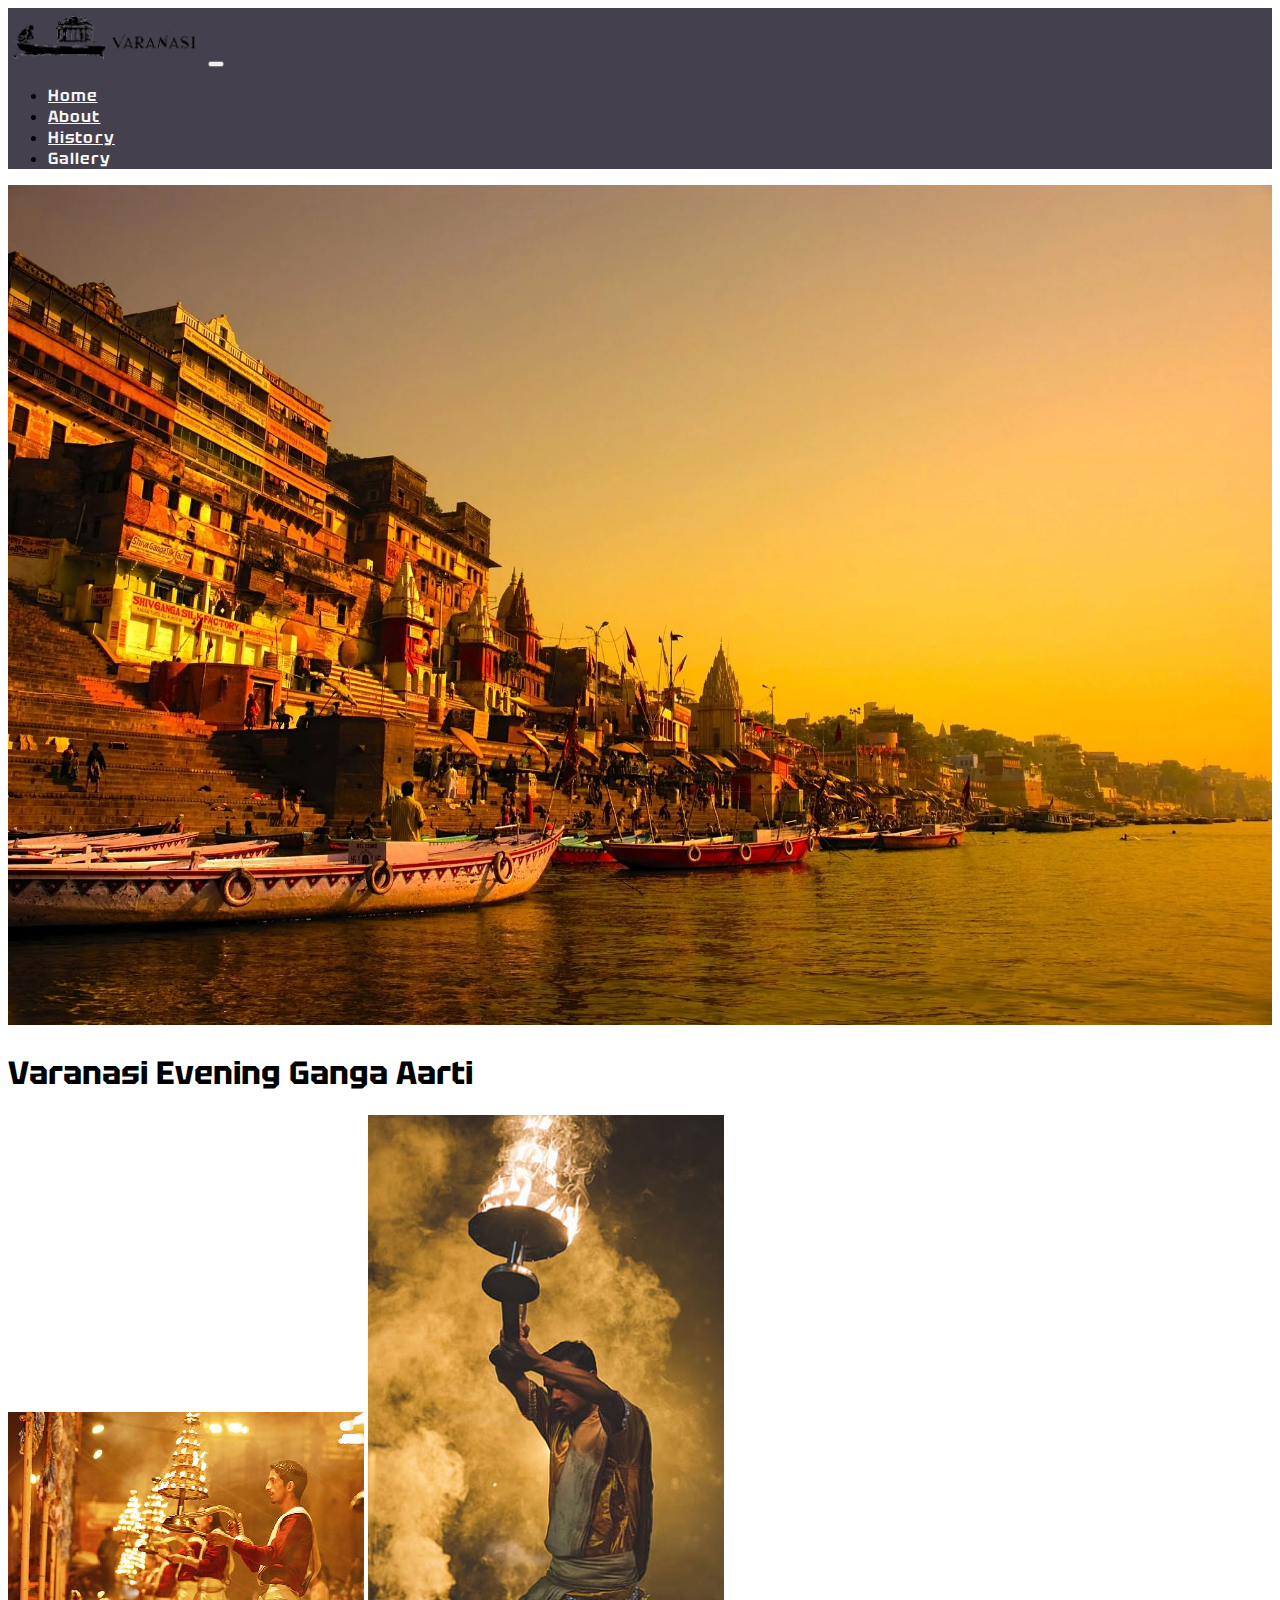
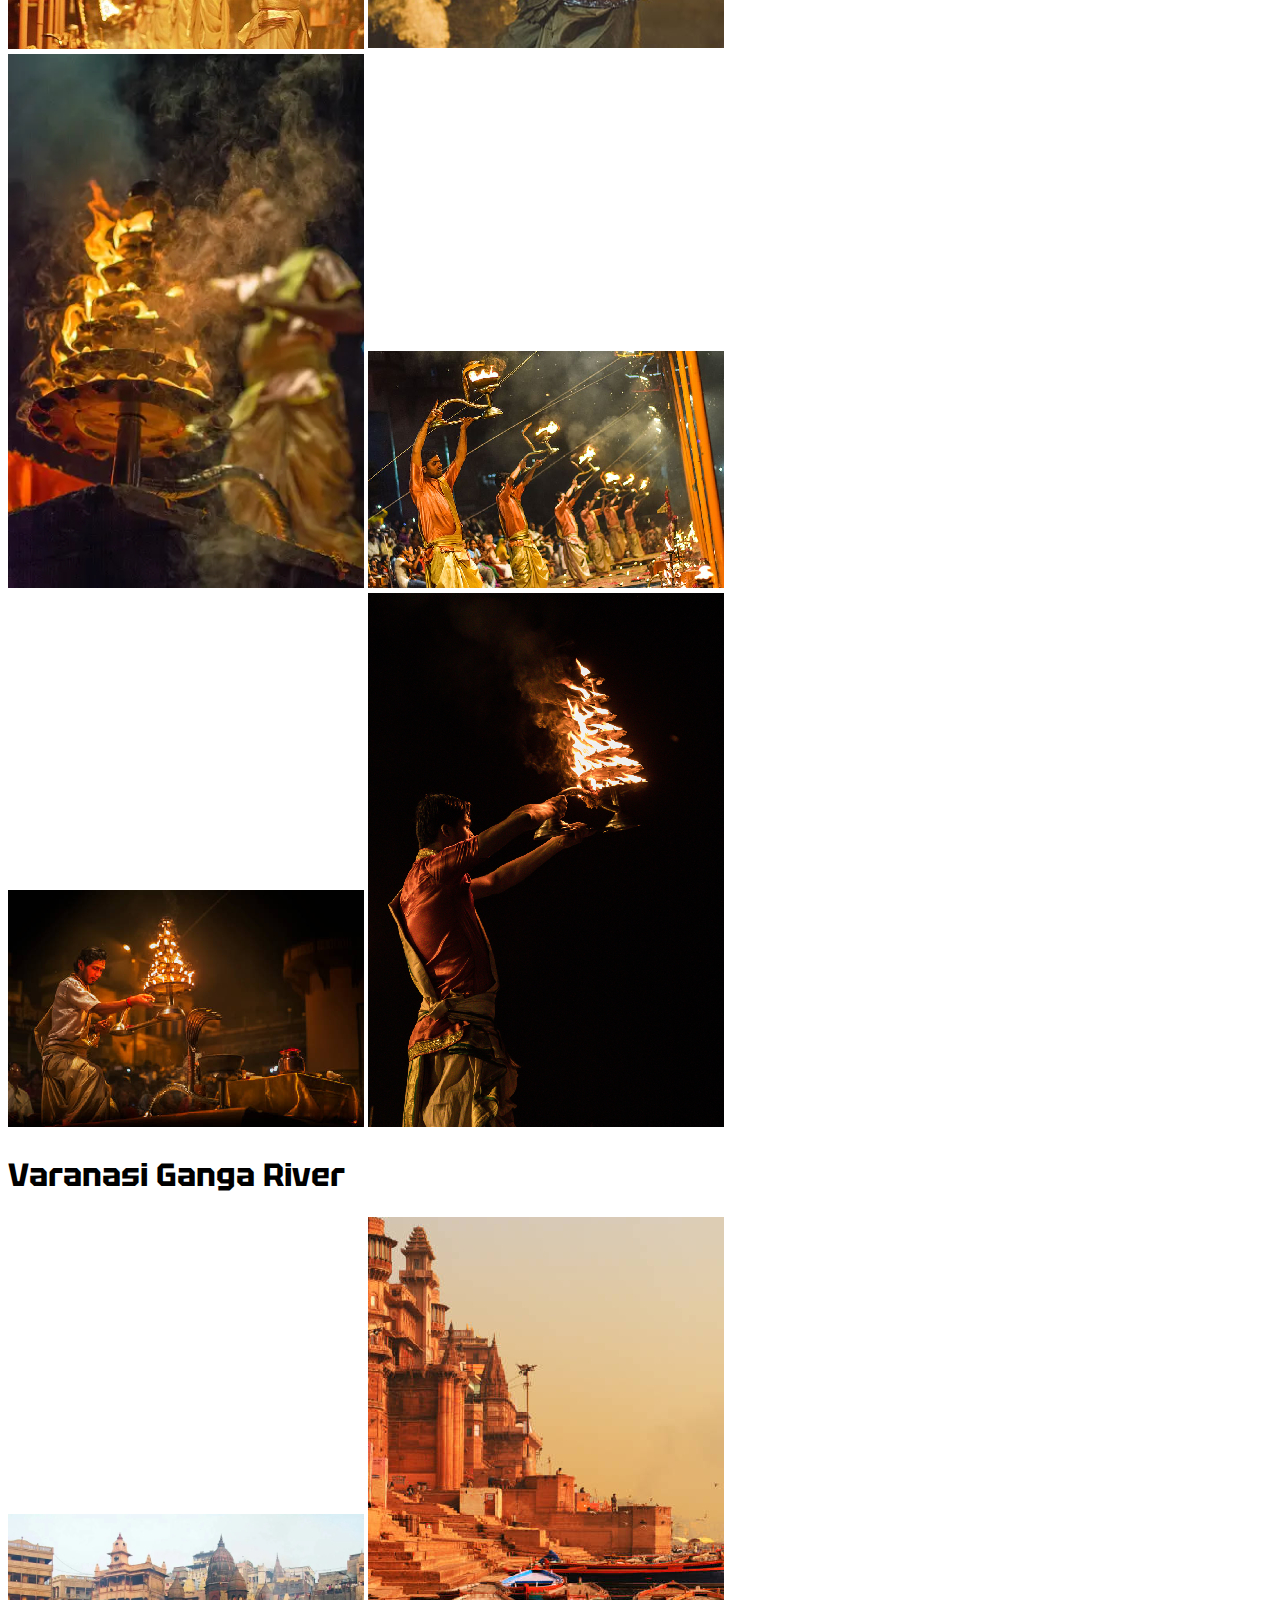
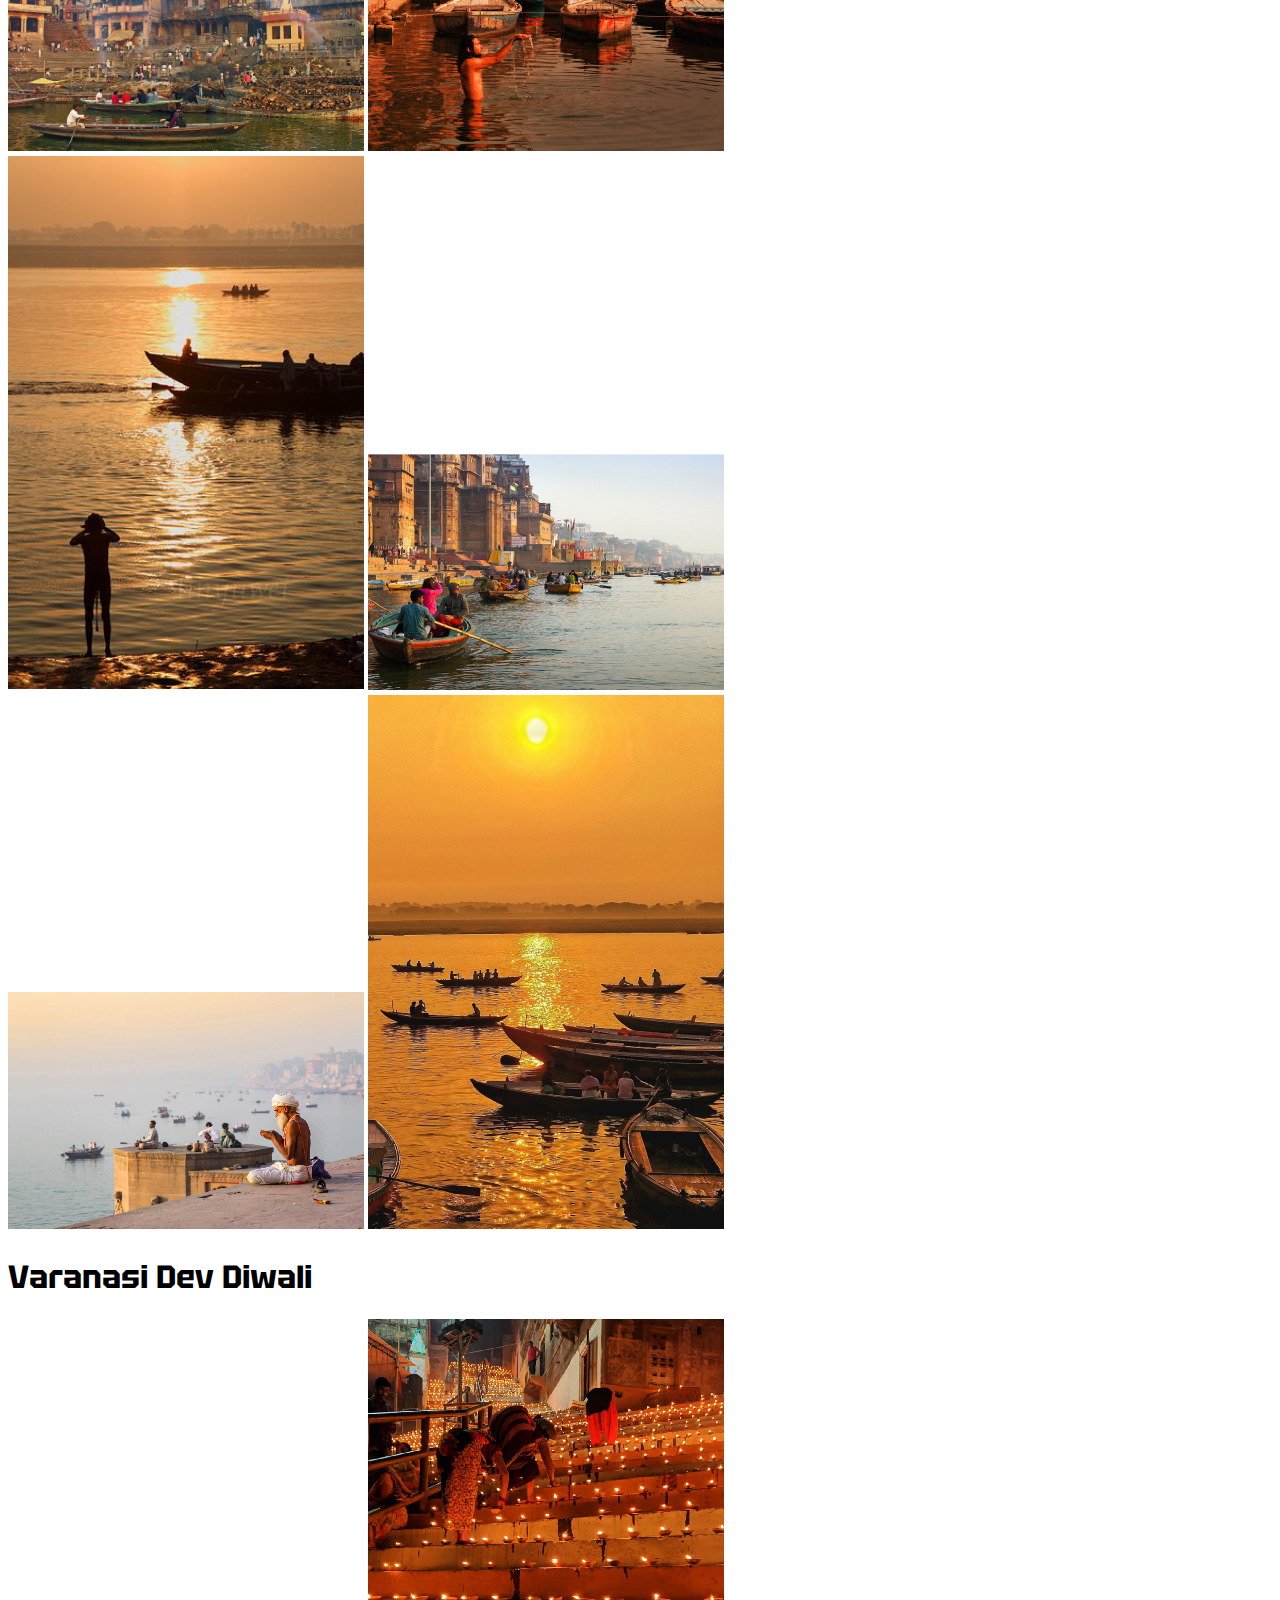
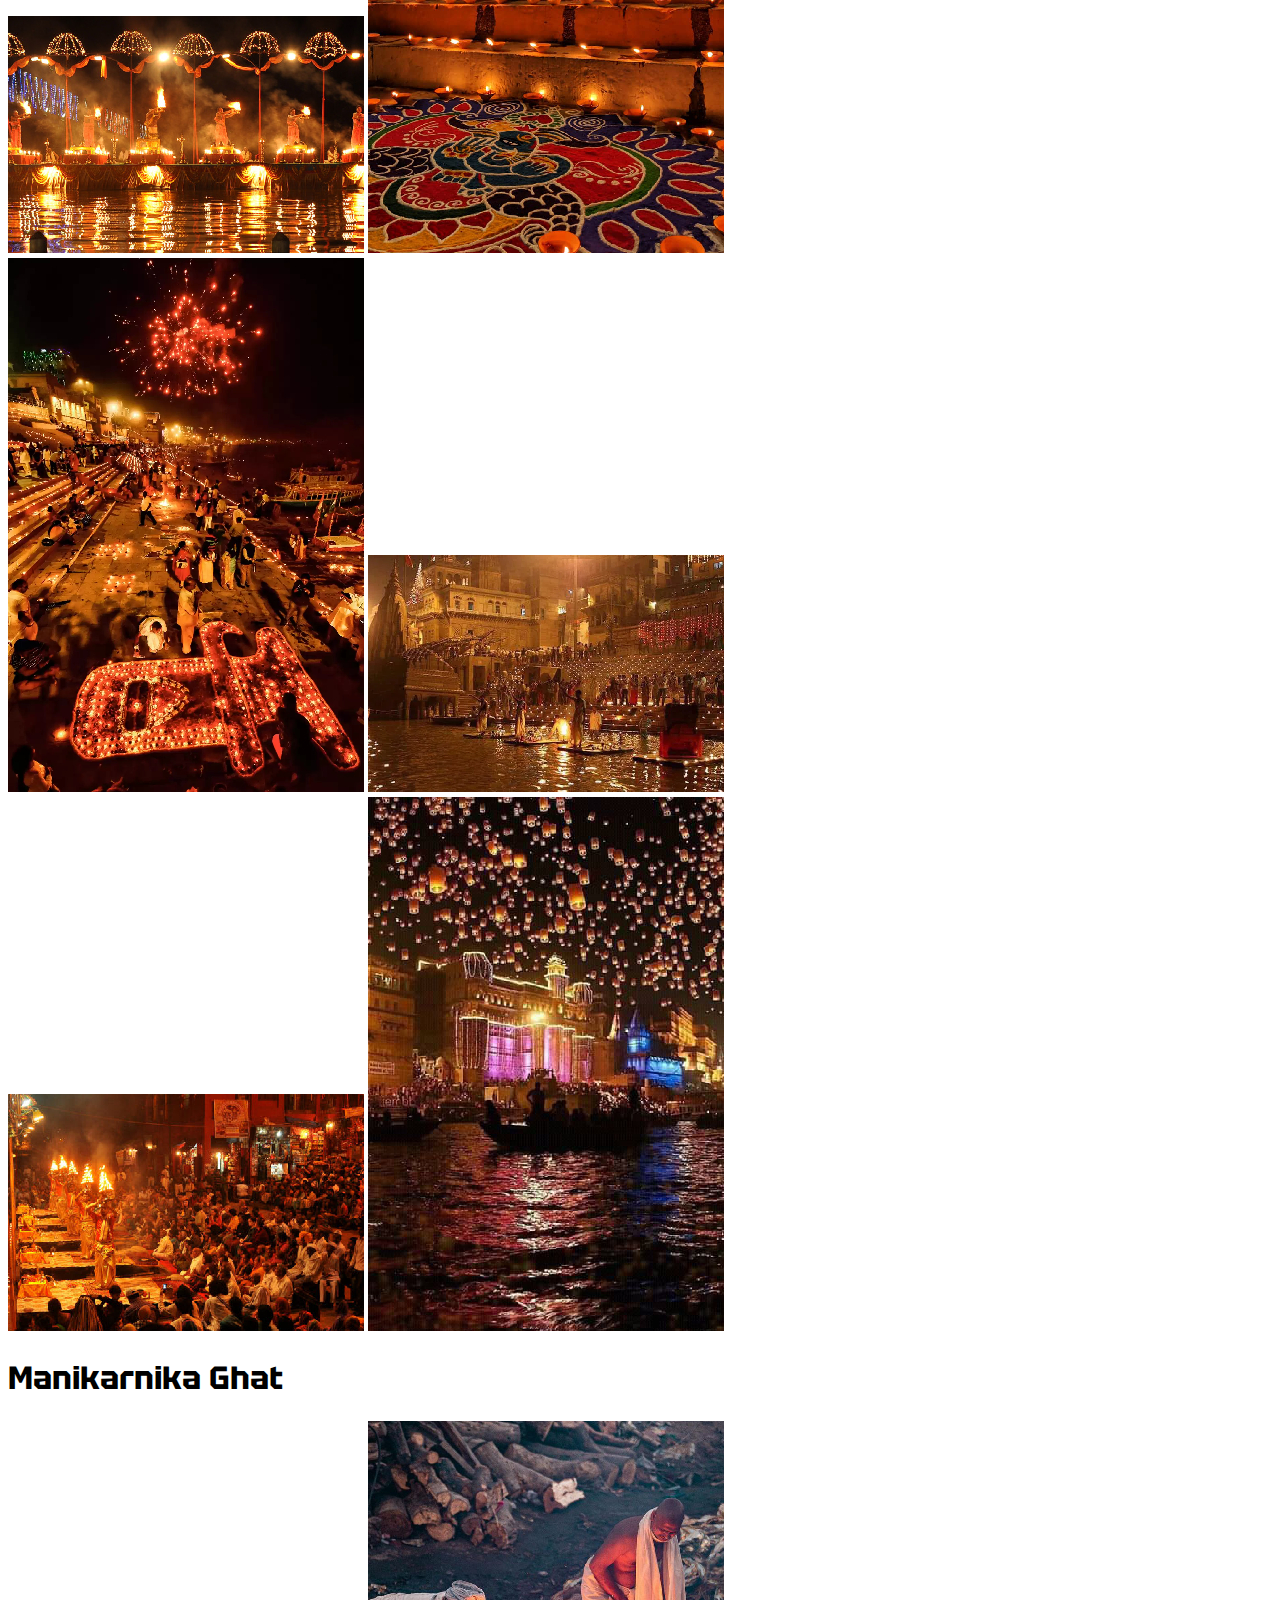
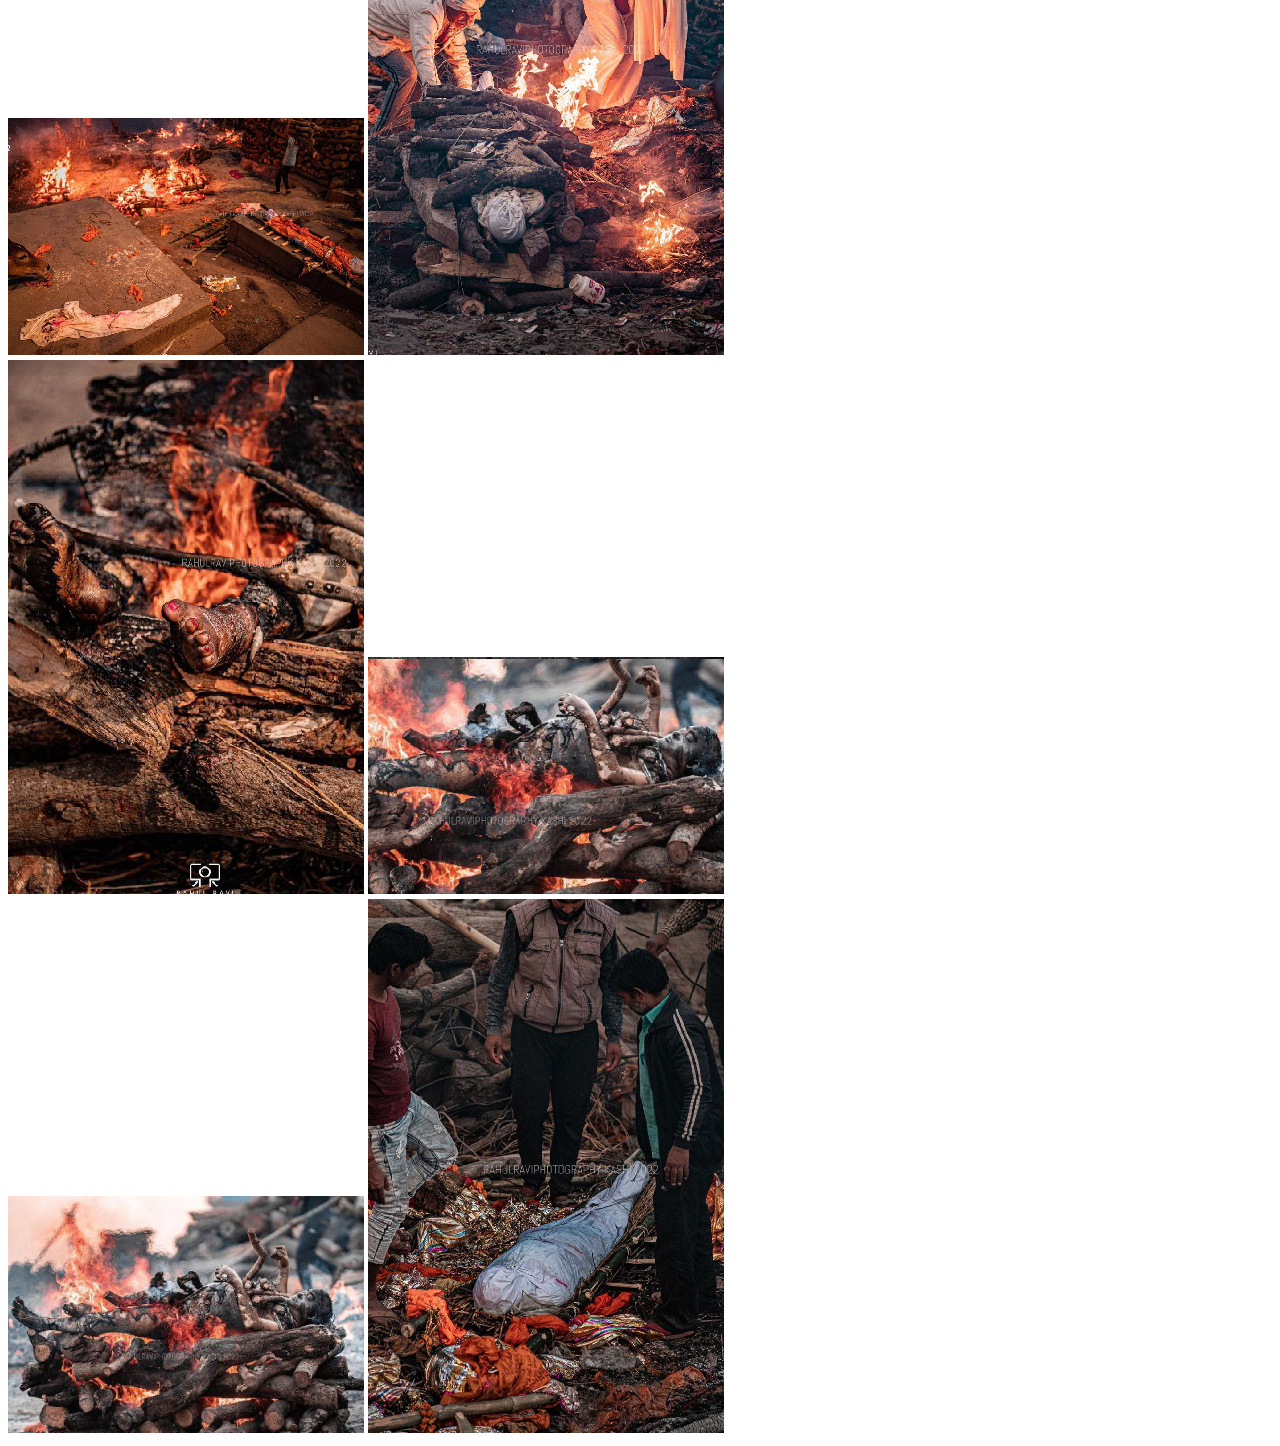
<file: gallery.html>
<!DOCTYPE html>
<html lang="en">
<head>
    <meta charset="UTF-8">
    <meta name="viewport" content="width=device-width, initial-scale=1.0">
    <title>Document</title>
    <link rel="stylesheet" href="https://cdnjs.cloudflare.com/ajax/libs/bootstrap/5.3.1/css/bootstrap.min.css" integrity="sha512-Z/def5z5u2aR89OuzYcxmDJ0Bnd5V1cKqBEbvLOiUNWdg9PQeXVvXLI90SE4QOHGlfLqUnDNVAYyZi8UwUTmWQ==" crossorigin="anonymous" referrerpolicy="no-referrer" />
    <link rel="stylesheet" href="./style.css">
</head>
<body>
    <nav class="navbar navbar-expand-lg navbar-light">
        <div class="container-fluid">
          <!-- <a class="navbar-brand fw-bold" href="./inm/logo.png">Coding Yaar</a> -->
          <img class="img" src="./inm/logo.png" alt="">
          <button class="navbar-toggler" type="button" data-bs-toggle="collapse" data-bs-target="#navbarSupportedContent" aria-controls="navbarSupportedContent" aria-expanded="false" aria-label="Toggle navigation">
            <span class="navbar-toggler-icon"></span>
          </button>
          <div class="collapse navbar-collapse" id="navbarSupportedContent">
            <ul class="navbar-nav mx-auto mb-2 mb-lg-0">
              <li class="nav-item">
                <a class="nav-link active" aria-current="page" href="./index.html">Home</a>
              </li>
              <li class="nav-item">
                <a class="nav-link" aria-current="page" href="#about">About</a>
              </li>
              <li class="nav-item">
                <a class="nav-link" aria-current="page" href="#">History</a>
              </li>
              
              <li class="nav-item">
                <a class="nav-link">Gallery</a>
              </li>
            </ul>
            <!-- <button class="btn btn-outline-dark fw-bold" type="submit">Contact Us</button> -->
          </div>
        </div>
      </nav>
      <!-- ============================  nav end =========================================== -->
      <div>
        <img src="./inm/image.psd.jpg" alt="" class="long-img">
      </div>
     <!-- ============================  end   ====================================-->
     <div class="container mt-4">
        <h1 class="text-center mb-3">Varanasi Evening Ganga Aarti</h1>
        <!-- Gallery -->
<div class="row">
    <div class="col-lg-4 col-md-12 mb-4 mb-lg-0">
      <img
        src="./gallery/a3.jpg"
        class="w-100 shadow-1-strong rounded mb-4"
        alt="Boat on Calm Water"
      />
  
      <img
        src="./gallery/2.jpg"
        class="w-100 shadow-1-strong rounded mb-4"
        alt="Wintry Mountain Landscape"
      />
    </div>
  
    <div class="col-lg-4 mb-4 mb-lg-0">
      <img
        src="./gallery/1.jpg"
        class="w-100 shadow-1-strong rounded mb-4"
        alt="Mountains in the Clouds"
      />
  
      <img
        src="./gallery/a2.jpg"
        class="w-100 shadow-1-strong rounded mb-4"
        alt="Boat on Calm Water"
      />
    </div>
  
    <div class="col-lg-4 mb-4 mb-lg-0">
      <img
        src="./gallery/a1.jpg"
        class="w-100 shadow-1-strong rounded mb-4"
        alt="Waves at Sea"
      />
  
      <img
        src="./gallery/3.jpg"
        class="w-100 shadow-1-strong rounded mb-4"
        alt="Yosemite National Park"
      />
    </div>
  </div>
  <!-- Gallery -->
     </div>
     <!-- ======================= varanasi ganga river  ==================== -->
     <div class="container mt-4">
      <h1 class="text-center mb-3">Varanasi Ganga River</h1>
      <!-- Gallery -->
<div class="row">
  <div class="col-lg-4 col-md-12 mb-4 mb-lg-0">
    <img
      src="./gallery/v3.jpg"
      class="w-100 shadow-1-strong rounded mb-4"
      alt="Boat on Calm Water"
    />

    <img
      src="./gallery/aa1.jpg"
      class="w-100 shadow-1-strong rounded mb-4"
      alt="Wintry Mountain Landscape"
    />
  </div>

  <div class="col-lg-4 mb-4 mb-lg-0">
    <img
      src="./gallery/aa2.jpg"
      class="w-100 shadow-1-strong rounded mb-4"
      alt="Mountains in the Clouds"
    />

    <img
      src="./gallery/v2.jpg"
      class="w-100 shadow-1-strong rounded mb-4"
      alt="Boat on Calm Water"
    />
  </div>

  <div class="col-lg-4 mb-4 mb-lg-0">
    <img
      src="./gallery/v1.jpg"
      class="w-100 shadow-1-strong rounded mb-4"
      alt="Waves at Sea"
    />

    <img
      src="./gallery/aa3.jpg"
      class="w-100 shadow-1-strong rounded mb-4"
      alt="Yosemite National Park"
    />
  </div>
</div>
<!-- Gallery -->
   </div>
   <!-- ================  diwali =========-->
 <div class="container mt-4">
  <h1 class="text-center mb-3">Varanasi Dev Diwali</h1>
  <!-- Gallery -->
<div class="row">
<div class="col-lg-4 col-md-12 mb-4 mb-lg-0">
<img
  src="./gallery/d1.jpg"
  class="w-100 shadow-1-strong rounded mb-4"
  alt="Boat on Calm Water"
/>

<img
  src="./gallery/dd2.jpg"
  class="w-100 shadow-1-strong rounded mb-4"
  alt="Wintry Mountain Landscape"
/>
</div>

<div class="col-lg-4 mb-4 mb-lg-0">
<img
  src="./gallery/dd1.jpg"
  class="w-100 shadow-1-strong rounded mb-4"
  alt="Mountains in the Clouds"
/>

<img
  src="./gallery/d2.jpg"
  class="w-100 shadow-1-strong rounded mb-4"
  alt="Boat on Calm Water"
/>
</div>

<div class="col-lg-4 mb-4 mb-lg-0">
<img
  src="./gallery/d3.jpg"
  class="w-100 shadow-1-strong rounded mb-4"
  alt="Waves at Sea"
/>

<img
  src="./gallery/dd3.jpg"
  class="w-100 shadow-1-strong rounded mb-4"
  alt="Yosemite National Park"
/>
</div>
</div>
<!-- Gallery -->
</div>
   <!-- ========================   manikarnika ghat =================-->
   <div class="container mt-4">
    <h1 class="text-center mb-3">Manikarnika Ghat</h1>
    <!-- Gallery -->
<div class="row">
<div class="col-lg-4 col-md-12 mb-4 mb-lg-0">
  <img
    src="./gallery/c2.jpg"
    class="w-100 shadow-1-strong rounded mb-4"
    alt="Boat on Calm Water"
  />

  <img
    src="./gallery/b1.jpg"
    class="w-100 shadow-1-strong rounded mb-4"
    alt="Wintry Mountain Landscape"
  />
</div>

<div class="col-lg-4 mb-4 mb-lg-0">
  <img
    src="./gallery/b2.jpg"
    class="w-100 shadow-1-strong rounded mb-4"
    alt="Mountains in the Clouds"
  />

  <img
    src="./gallery/New Project(1).jpg"
    class="w-100 shadow-1-strong rounded mb-4"
    alt="Boat on Calm Water"
  />
</div>

<div class="col-lg-4 mb-4 mb-lg-0">
  <img
    src="./gallery/New Project.jpg"
    class="w-100 shadow-1-strong rounded mb-4"
    alt="Waves at Sea"
  />

  <img
    src="./gallery/b3.jpg"
    class="w-100 shadow-1-strong rounded mb-4"
    alt="Yosemite National Park"
  />
</div>
</div>
<!-- Gallery -->
 </div>
 
    <script src="https://cdnjs.cloudflare.com/ajax/libs/bootstrap/5.3.1/js/bootstrap.min.js" integrity="sha512-fHY2UiQlipUq0dEabSM4s+phmn+bcxSYzXP4vAXItBvBHU7zAM/mkhCZjtBEIJexhOMzZbgFlPLuErlJF2b+0g==" crossorigin="anonymous" referrerpolicy="no-referrer"></script>
</body>
</html>
</file>
<file: style.css>
@import url('https://fonts.googleapis.com/css2?family=Tektur:wght@400;500&display=swap');
@import url('https://fonts.googleapis.com/css2?family=Great+Vibes&display=swap');
@import url('https://fonts.googleapis.com/css2?family=Great+Vibes&family=Jost&family=Playfair+Display+SC&display=swap');
@import url('https://fonts.googleapis.com/css2?family=Great+Vibes&family=Jost&family=Noto+Sans+Tamil&family=Playfair+Display+SC&display=swap');
@import url('https://fonts.googleapis.com/css2?family=Poppins:ital@0;1&display=swap');
 body{
    font-family: 'Tektur', cursive !important;
 }
.video-background-holder {
    position: relative;
    background-color: black;
    height: calc(100vh - 72px);
    min-height: 25rem;
    width: 100%;
    overflow: hidden;
  }
  
  .video-background-holder video {
    position: absolute;
    top: 50%;
    left: 50%;
    min-width: 100%;
    min-height: 100%;
    width: auto;
    height: auto;
    z-index: 0;
    -ms-transform: translateX(-50%) translateY(-50%);
    -moz-transform: translateX(-50%) translateY(-50%);
    -webkit-transform: translateX(-50%) translateY(-50%);
    transform: translateX(-50%) translateY(-50%);
  }
  
  .video-background-content {
    position: relative;
    z-index: 2;
  }
  
  .video-background-overlay {
    position: absolute;
    top: 0;
    left: 0;
    height: 100%;
    width: 100%;
    background-color: black;
    opacity: 0.5;
    z-index: 1;
  }
  
  /*
  *
  * ==========================================
  * FOR DEMO PURPOSES
  * ==========================================
  *
  */
  
  code {
    padding: 0 0.15rem;
    background: #f5f5f5;
    border-radius: 0.2rem;
  }
  .navbar{
    background-color:#44404E !important;
    /* max-height: 72px !important;
    height:72px ; */
  }
  .nav-link{
    color: #f5f5f5 !important;
    font-size: 16px;
    font-weight: 600;
    letter-spacing: 0.1cap;
    
  }
  .img{
    height: 56px;
  }
  .about-p{
    text-align: justify;
  text-justify: inter-word;
  font-family: 'Poppins', sans-serif;
 
  }
  .all-img{
    /* box-shadow: rgba(0, 0, 0, 0.35) 0px 5px 15px; */
    box-shadow: rgba(0, 0, 0, 0.25) 0px 54px 55px, rgba(0, 0, 0, 0.12) 0px -12px 30px, rgba(0, 0, 0, 0.12) 0px 4px 6px, rgba(0, 0, 0, 0.17) 0px 12px 13px, rgba(0, 0, 0, 0.09) 0px -3px 5px;
    width: 100%;

  }
 .long-img{
  width: 100%;
  
 }

  
  @media only screen and (max-width: 768px) {
    .long-img{
      width: 100%;
    }
  }
</file>
